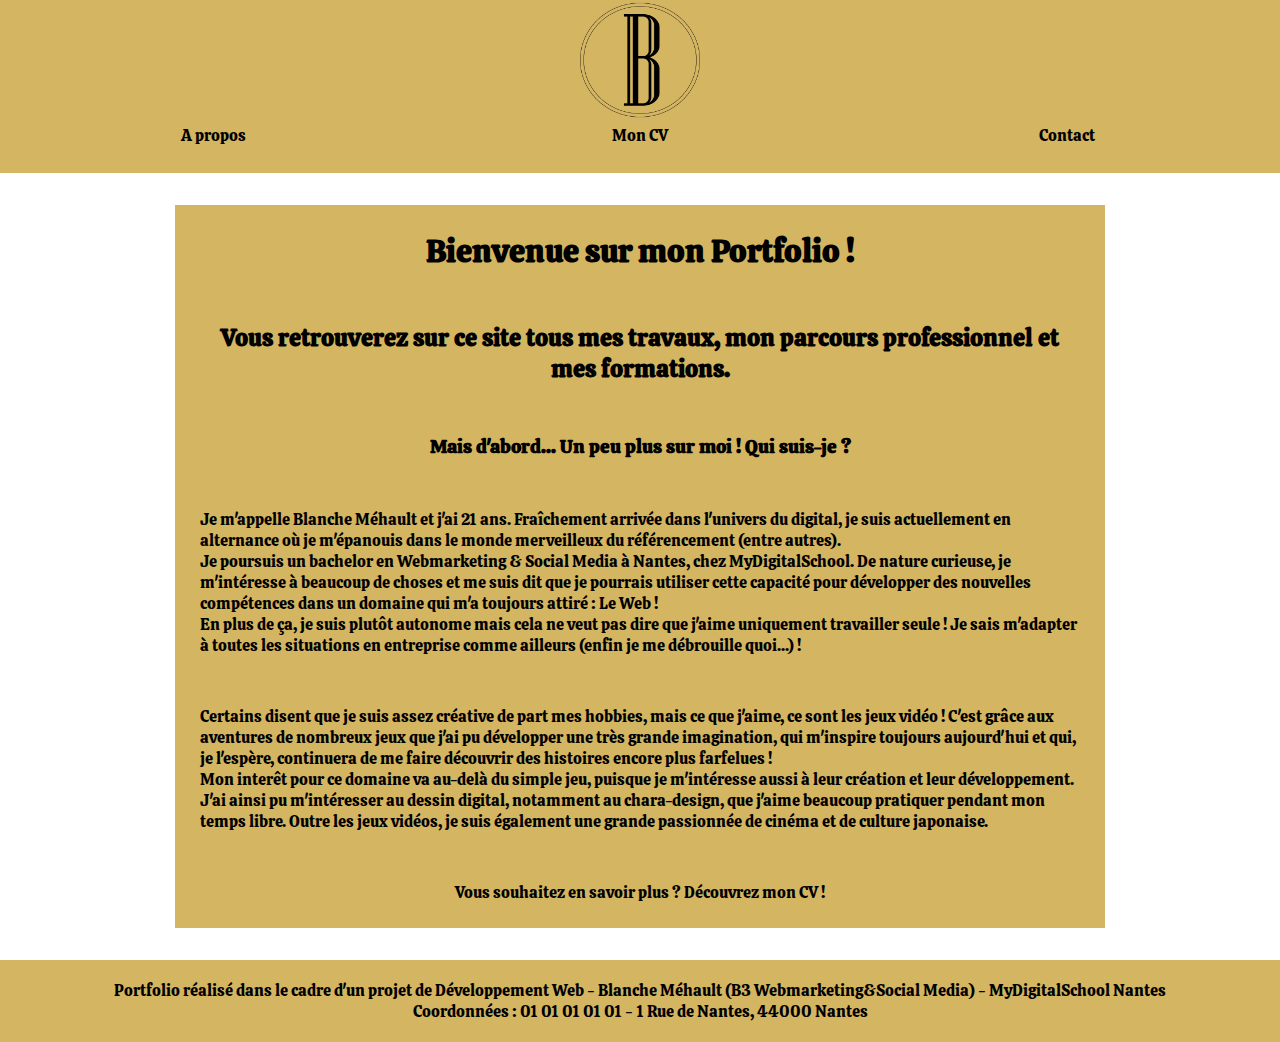
<file: Portfolio/index.html>
<!DOCTYPE html>
<html lang="fr">
<head>
  <meta charset="UTF-8">
  <title>Portfolio Blanche Mehault | Webmarketing & Social Media | 2020</title>
  <link rel="stylesheet" href="css/style.css">
</head>
<body>
<!---- Header ---->
  <header>
    <div>
    <img src="img/logob.png" alt="logo" height="120" width="120">
    </div>
  </header>
<!---- Navigation ---->
<nav>
  <ul class="menu">
    <li class="apropos"><a href="#Apropos"> A propos</a></li>
    <li class="cv"><a href="CV.html"> Mon CV </a></li>
    <li class="contact"><a href="#Contact">Contact</a></li>
  </ul>
</nav>
<main>
  <!-- Mon titre H1 -->
  <h1 id="Apropos" class="centercolumn"> Bienvenue sur mon Portfolio !</h1>
<!-- Titre H2 -->
  <h2 class="centercolumn">Vous retrouverez sur ce site tous mes travaux, mon parcours professionnel et mes formations.</h2>
<!-- Titre H3 -->
  <h3 class="centercolumn">Mais d'abord... Un peu plus sur moi ! Qui suis-je ?</h3>
<!-- Contenu -->
    <div class="centercolumn">
      <p>Je m'appelle Blanche Méhault et j'ai 21 ans. Fraîchement arrivée dans l'univers du digital, je suis actuellement en alternance où je m'épanouis dans le monde merveilleux du référencement (entre autres). </p>
      <p>Je poursuis un bachelor en Webmarketing & Social Media à Nantes, chez MyDigitalSchool. De nature curieuse, je m'intéresse à beaucoup de choses et me suis dit que je pourrais utiliser cette capacité pour développer des nouvelles compétences dans un domaine qui m'a toujours attiré : Le Web ! </p>
      <p>En plus de ça, je suis plutôt autonome mais cela ne veut pas dire que j'aime uniquement travailler seule ! Je sais m'adapter à toutes les situations en entreprise comme ailleurs (enfin je me débrouille quoi...) !
      </p>
    </div>
    <div class="centercolumn">
      <p>Certains disent que je suis assez créative de part mes hobbies, mais ce que j'aime, ce sont les jeux vidéo ! C'est grâce aux aventures de nombreux jeux que j'ai pu développer une très grande imagination, qui m'inspire toujours aujourd'hui et qui, je l'espère, continuera de me faire découvrir des histoires encore plus farfelues !</p>
      <p>Mon interêt pour ce domaine va au-delà du simple jeu, puisque je m'intéresse aussi à leur création et leur développement. J'ai ainsi pu m'intéresser au dessin digital, notamment au chara-design, que j'aime beaucoup pratiquer pendant mon temps libre.
      Outre les jeux vidéos, je suis également une grande passionnée de cinéma et de culture japonaise.</p>
    </div>
<!-- Redirection lien externe -->
    <div class="lien"><a href="CV.html" target=_blank> Vous souhaitez en savoir plus ? Découvrez mon CV ! </a></div>
</main>
<footer id="Contact"><div>Portfolio réalisé dans le cadre d'un projet de Développement Web - Blanche Méhault (B3 Webmarketing&Social Media) - MyDigitalSchool Nantes</div>
        <div> Coordonnées : 01 01 01 01 01 - 1 Rue de Nantes, 44000 Nantes</div>
</footer>
</body>
</html>
</file>
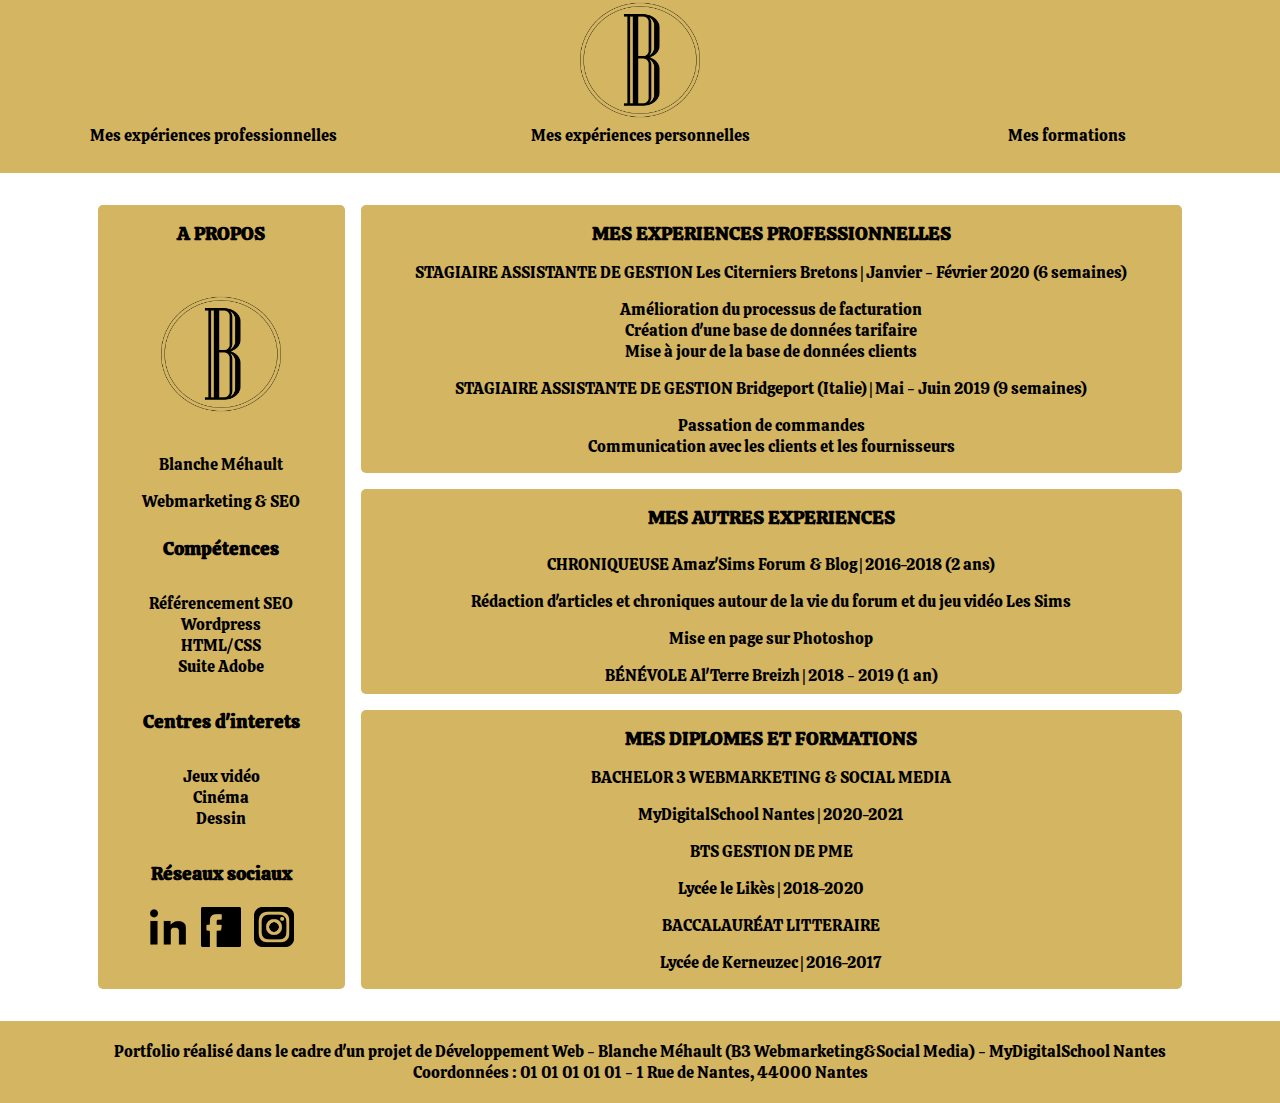
<file: Portfolio/CV.html>
<!DOCTYPE html>
<html lang="fr">
<head>
  <meta charset="UTF-8">
  <title>MON CV</title>
  <link rel="stylesheet" href="css/stylecv.css">
</head>

<body>
<!---- Header ---->
<header> 
  <div class="box header">
  <img class="img" src="img/logob.png" alt="logo" height="120" width="120"> 
  </div>
</header>
<!---- Navigation ---->
<nav>
  <ul class="box menu">
  	<li class="experiencespro"><a href="#1">Mes expériences professionnelles</a></li>
  	<li class="experiencesperso"><a href="#2">Mes expériences personnelles</a></li>
  	<li class="formations"><a href="#3">Mes formations</a></li>
  </ul>
</nav>
<!---- CV ---->
<main class="wrapper">
<!----A propos---->
<div class="aboutme">
  <h3>A PROPOS</h3>
    <div class="profil">
    <img src="img/logob.png" alt="photo de profil">
    </div>
    <p>Blanche Méhault</p>
    <p>Webmarketing & SEO</p>
  <h3>Compétences </h3>
    <ul class="skillscontent">
      <li>Référencement SEO</li>
      <li>Wordpress</li>
      <li>HTML/CSS </li>
      <li>Suite Adobe</li>
    </ul>
  <h3>Centres d'interets</h3>
    <ul class="hobbiescontent">
      <li>Jeux vidéo</li>
      <li>Cinéma</li>
      <li>Dessin</li>
    </ul>
  <h3>Réseaux sociaux</h3>
    <a href="https://www.linkedin.com/in/blanche-méhault/"><img class="reseau" src="img/linkedin.png" height="50" width="50"></a>
    <a href="https://www.facebook.com/blanche.mehault"><img class="reseau" src="img/facebook.png" height="50" width="50"></a>
    <a href="https://www.instagram.com/blanchemehault/"><img class="reseau" src="img/instagram.png" height="50" width="50"></a>
</div>
<!----Expériences---->
<div class="boxcontent4" id=1>
   <h3>MES EXPERIENCES PROFESSIONNELLES</h3>
    <div>STAGIAIRE ASSISTANTE DE GESTION Les Citerniers Bretons | Janvier - Février 2020 (6 semaines)
    		<ul>
    			<li>Amélioration du processus de facturation</li>
    			<li>Création d'une base de données tarifaire</li>
    			<li>Mise à jour de la base de données clients</li>
    		</ul>
      </div>
    	<div>STAGIAIRE ASSISTANTE DE GESTION Bridgeport (Italie) | Mai - Juin 2019 (9 semaines)
    		<ul>
    			<li>Passation de commandes</li>
    			<li>Communication avec les clients et les fournisseurs</li>
    		</ul>
      </div>
    </div>
    <div class="boxcontent5" id=2>
      <h3> MES AUTRES EXPERIENCES</h3>
    		<p>CHRONIQUEUSE Amaz'Sims Forum & Blog | 2016-2018 (2 ans)</p>
    			<p>Rédaction d'articles et chroniques autour de la vie du forum et du jeu vidéo Les Sims</p>
    				<p>Mise en page sur Photoshop</p>
    			<p>BÉNÉVOLE	Al'Terre Breizh | 2018 - 2019 (1 an)</p>
    </div>
    <div class="boxcontent6" id=3>
      <h3> MES DIPLOMES ET FORMATIONS</h3>
        <div>BACHELOR 3 WEBMARKETING & SOCIAL MEDIA
    		<ul>
    			<li>MyDigitalSchool Nantes | 2020-2021</li>
    		</ul>
        </div>
        <div>BTS GESTION DE PME
    			<ul>
    				<li>Lycée le Likès | 2018-2020</li>
    			</ul>
        </div>
    		<div>BACCALAURÉAT LITTERAIRE
    			<ul>
    				<li>Lycée de Kerneuzec | 2016-2017</li>
    			</ul>
        </div>
      </div>
  </main>
  <footer>
    <div>Portfolio réalisé dans le cadre d'un projet de Développement Web - Blanche Méhault (B3 Webmarketing&Social Media) - MyDigitalSchool Nantes
    </div>
    <div> Coordonnées : 01 01 01 01 01 - 1 Rue de Nantes, 44000 Nantes
    </div>
  </footer>
  </body>
  </html>
</file>
<file: Portfolio/css/style.css>
/*----------------------------------------------------CSS Classique------------------------------------------------*/
@import url('https://fonts.googleapis.com/css2?family=Calistoga&display=swap');
*{
	margin:0;
	padding:0;
	box-sizing: border-box;
	}

header, footer{
	background-color:#d4b562; /*Couleur de fond*/
	text-align:center;/*texte centré*/
	}

body{
	font-family: 'Calistoga', cursive;
	background-image: url(http://getwallpapers.com/wallpaper/full/8/5/0/1394178-amazing-black-and-gold-background-1920x1080.jpg);
	color: black;
	}

main{
	margin : 2rem 0;
	}

.centercolumn, .lien{
	width:930px;/*Taille de la colonne centrée moins le padding*/
	background-color:#d4b562;/*Couleur de fond*/
	margin: auto; /*centrer la colonne*/
	padding:25px;/*marge interne*/
	justify-content: center;
}

li{
	list-style: none;
}

h1,h2,h3, .lien{
	text-align: center;
}

footer{
	padding:20px;/*Marge verticale*/
}

/*----------------------------FLEX------------------------------------*/

.menu{
	display: flex;
	justify-content: center;
	text-align: center;
	list-style: none; 
	padding: 0; 
	margin: 0;
	background-color: #d4b562;  
	}

a{ 
	color: black; 
	font-size: 1em;
	text-decoration: none; 
	}

.menu{
	display:flex;
	align-items:center;
	justify-content : center;
	}

.menu, li{
	flex:1;
	height: 3em;
	}

/*------------------------------------------GRID CV-------------------------------------*/
.wrapper{
	display: grid;
	grid-template-columns: 1fr 2fr 1fr;
	grid-template-rows: repeat (6,1fr);
	grid-gap: 1em
	border-radius:5px;
	}

.aboutme{
	grid-column: 1/2;
	grid-row: 1/4;
	background-color: #d4b562;
	}

.boxcontent4{
 	grid-column: 2/3;
	grid-row:: 1/2;
	background-color: #d4b562;

	}

.boxcontent4{
	text-align: center;
	}

.boxcontent5{
 	grid-column: 2/3;
	grid-row:: 2/3;
	background-color: #d4b562;
	}

.boxcontent5{
	text-align: center;
	}

.boxcontent6{
 	grid-column: 2/3;
	grid-row:: 3/4;
	background-color: #d4b562;
	}

.boxcontent6{
text-align: center;
	}
</file>
<file: Portfolio/css/stylecv.css>
@import url('https://fonts.googleapis.com/css2?family=Calistoga&display=swap');

* {
	margin:0;
	padding:0;
	box-sizing: border-box;
}

h3 {
	padding: 1rem;
}

p {
	padding: 0.5rem;
}

header, footer{
	background-color:#d4b562; /*Couleur de fond*/
	text-align:center;/*texte centré*/
	}

body{
	font-family: 'Calistoga', cursive;
	background-image: url(http://getwallpapers.com/wallpaper/full/8/5/0/1394178-amazing-black-and-gold-background-1920x1080.jpg);
	color: black;
	}

li{
	list-style: none;
}

main{
	margin : 2rem 0;
	text-align: center;
	}

footer{
	padding:20px;/*Marge verticale*/
}

/*----------------------------FLEX------------------------------------*/

.menu{
	display: flex;
	justify-content: center;
	text-align: center;
	list-style: none; 
	padding: 0; 
	margin: 0;
	background-color: #d4b562;
	}

a { 
	color: black; 
	font-size: 1em;
	text-decoration: none; 
	}

.menu{
	display:flex;
	align-items:center;
	justify-content : center;
	}

.menu li{
	flex:1;
	height: 3em;
	}

/*--------------------GRID CV-------------------- */
.wrapper{
	display: grid;
	grid-template-columns: 0.5fr 1.5fr 5fr 0.5fr;
	grid-template-rows: repeat (6,1fr);
	grid-gap: 1em
	}

.aboutme {
	grid-column: 2/3;
	grid-row: 1/4;
	background-color: #d4b562;
	border-radius: 5px
	}
.boxcontent4 {
 	grid-column: 3/4;
	grid-row: 1/2;
	background-color: #d4b562;
	border-radius: 5px
	}

.boxcontent5 {
 	grid-column: 3/4;
	grid-row: 2/3;
	background-color: #d4b562;
	border-radius: 5px
	}
	
.boxcontent6 {
 	grid-column: 3/4;
	grid-row: 3/4;
	background-color: #d4b562;
	border-radius: 5px
	}

/* ------------------A PROPOS-----------------*/

ul,.domain {
	padding: 1rem;
}

.profil {
	display: flex;
	justify-content: center;
	padding: 2rem;
}

.profil img {
	height: 120px;
	width: 120px;
}

.reseau {
	padding: 5px 5px
}
</file>
